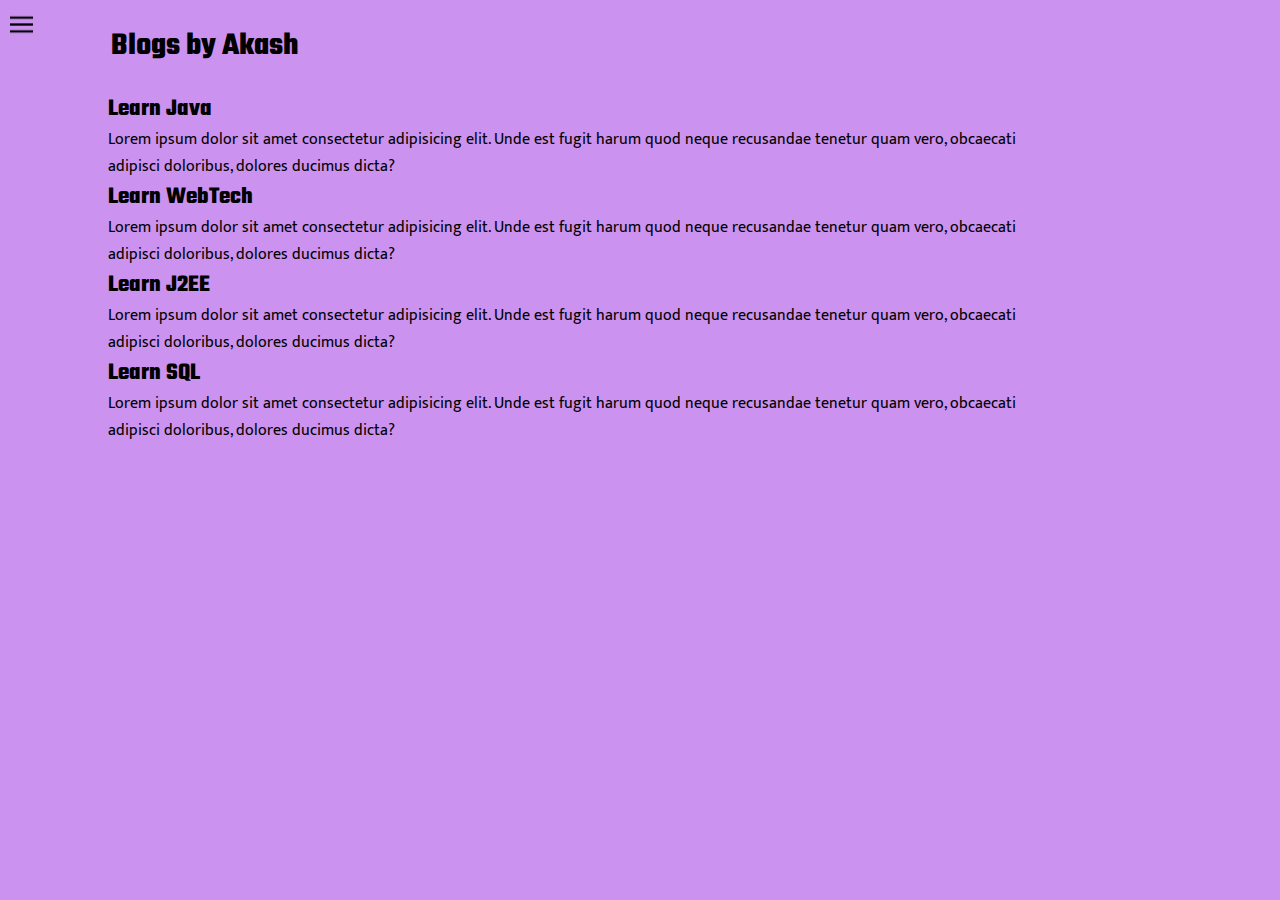
<file: blog.html>
<!DOCTYPE html>
<html lang="en">
<head>
   <meta charset="UTF-8">
   <meta name="viewport" content="width=device-width, initial-scale=1.0">
   <title>Developer-Akash-personal-portfolio</title>
   <link rel="stylesheet" href="index.css">
</head>
<body>
   <div class="container"> 
   <div class="sidebar sidebarGo">
       <nav>
           <ul>
                <li><a href="home.html"> Home</a></li>
               <li><a href="intro.html">My Intro</a></li>
               <li> <a href="services.html">Services</a></li>
               <li><a href="blog.html">Blog</a></li>
               <li><a href="contact.html">Contact</a></li>
           </ul>
       </nav>
   </div>  
          
   <div class="main">
    <div class="hamburg">
        <img src="hamburg.png" alt="" class="ham" width="23">
        <img src="cross.png" alt="" class="cross" width="23">
    </div>
        <div class="blogcontainer">
            <h1>Blogs by Akash</h1>
            <div class="blogitem">
            <h2>Learn Java</h2>
            <p>Lorem ipsum dolor sit amet consectetur adipisicing elit. Unde est fugit harum quod neque recusandae tenetur quam vero, obcaecati adipisci doloribus, dolores ducimus dicta?</p>
            
            <h2>Learn WebTech</h2>
            <p>Lorem ipsum dolor sit amet consectetur adipisicing elit. Unde est fugit harum quod neque recusandae tenetur quam vero, obcaecati adipisci doloribus, dolores ducimus dicta?</p>
             
            <h2>Learn J2EE</h2>
            <p>Lorem ipsum dolor sit amet consectetur adipisicing elit. Unde est fugit harum quod neque recusandae tenetur quam vero, obcaecati adipisci doloribus, dolores ducimus dicta?</p>
             
            <h2>Learn SQL</h2>
            <p>Lorem ipsum dolor sit amet consectetur adipisicing elit. Unde est fugit harum quod neque recusandae tenetur quam vero, obcaecati adipisci doloribus, dolores ducimus dicta?</p>

           </div>
           </div>   
</div>
<script src="index.js"></script>
</body>
</html>
</file>
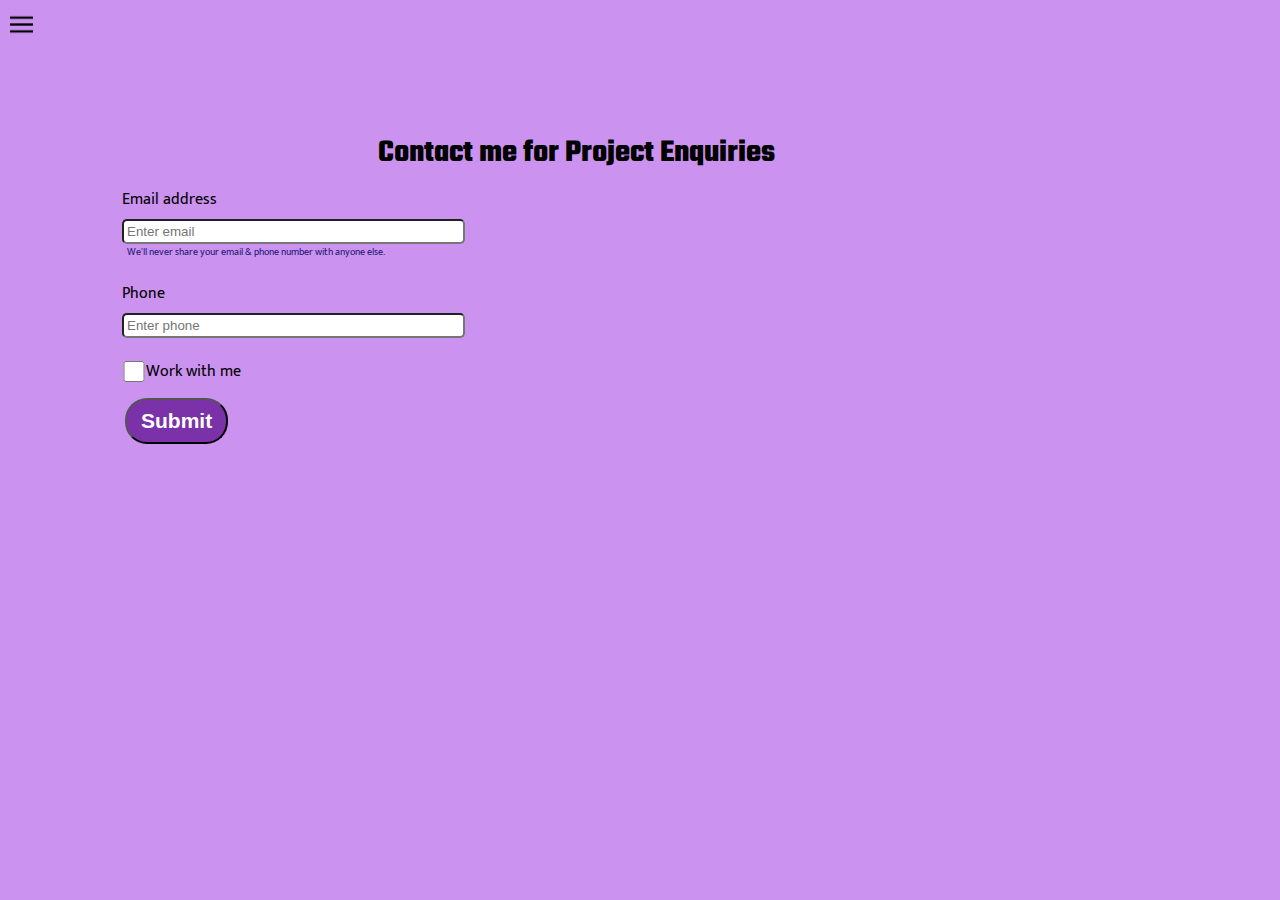
<file: contact.html>
<!DOCTYPE html>
<html lang="en">
<head>
   <meta charset="UTF-8">
   <meta name="viewport" content="width=device-width, initial-scale=1.0">
   <title>Developer-Akash-personal-portfolio</title>
   <link rel="stylesheet" href="index.css">
</head>
<body>
   <div class="container"> 
   <div class="sidebar sidebarGo">
       <nav>
           <ul>
                <li><a href="home.html"> Home</a></li>
               <li><a href="intro.html">My Intro</a></li>
               <li> <a href="services.html">Services</a></li>
               <li><a href="blog.html">Blog</a></li>
               <li><a href="contact.html">Contact</a></li>
           </ul>
       </nav>
   </div>  
          
   <div class="main">
    <div class="hamburg">
      <img src="hamburg.png" alt="" class="ham" width="23">
      <img src="cross.png" alt="" class="cross" width="23">
  </div>
        <div class="contactform">
            <h1>Contact me for Project Enquiries</h1>
            <form>
                <div class="form-group">
                  <label for="clientmail">Email address</label>
                  <input type="email" class="form-control" id="clientmail" aria-describedby="emailHelp" placeholder="Enter email">
                  <small id="emailHelp" class="form-text text-muted">We'll never share your email & phone number with anyone else.</small>
                </div>
                <div class="form-group">
                  <label for="clientphone">Phone</label>
                  <input type="phone" class="form-control" id="clientphone" placeholder="Enter phone">
                </div>
                <div class="mp3" id="formcheck">
                  <input type="checkbox" id="form-check-input" id="isclient">
                  <label class="form-check-label" for="isclient">Work with me</label>
                </div>
                <button type="submit" class="btn btn-primary">Submit</button>
              </form>
           </div>
              
        </div>
   </div>
</div>
<script src="index.js"></script>
</body>
</html>
</file>
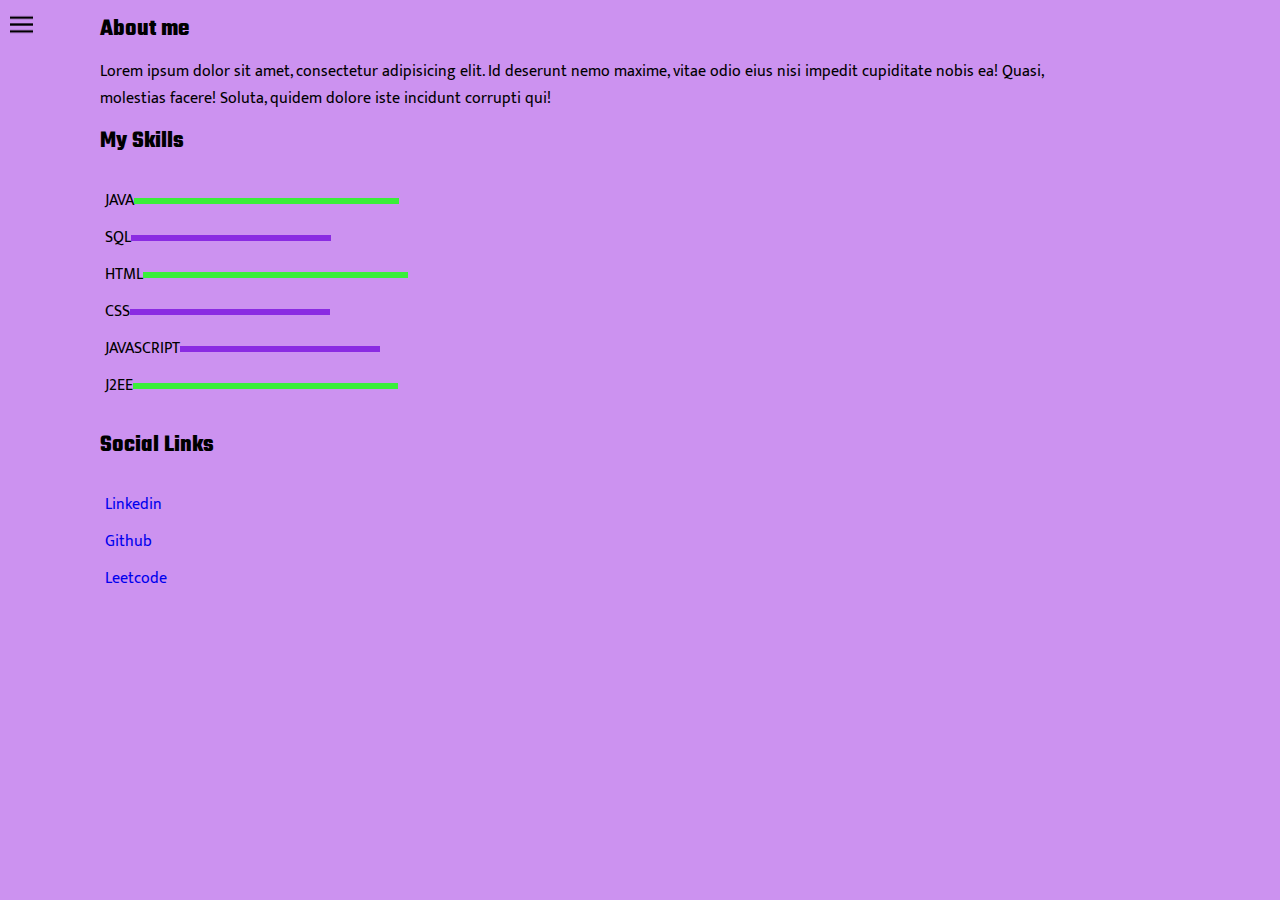
<file: intro.html>
<!DOCTYPE html>
<html lang="en">
<head>
   <meta charset="UTF-8">
   <meta name="viewport" content="width=device-width, initial-scale=1.0">
   <title>Developer-Akash-personal-portfolio</title>
   <link rel="stylesheet" href="index.css">
</head>
<body>
   <div class="container"> 
   <div class="sidebar sidebarGo">
       <nav>
           <ul>
                <li><a href="home.html"> Home</a></li>
               <li><a href="intro.html">My Intro</a></li>
               <li> <a href="services.html">Services</a></li>
               <li><a href="blog.html">Blog</a></li>
               <li><a href="contact.html">Contact</a></li>
           </ul>
       </nav>
   </div>  
   <div class="main">
    <div class="hamburg">
        <img src="hamburg.png" alt="" class="ham" width="23">
        <img src="cross.png" alt="" class="cross" width="23">
    </div>
   <div class="intro">
               <h2>About me</h2>
                <p>Lorem ipsum dolor sit amet, consectetur adipisicing elit. Id deserunt nemo maxime, vitae odio eius nisi impedit cupiditate nobis ea! Quasi, molestias facere! Soluta, quidem dolore iste incidunt corrupti qui!
                </p>
                <h2>My Skills</h2>
                <div class="skillcontainer">
                    <div class="skillitem">JAVA <div class="skill t5"></div></div>
                    <div class="skillitem">SQL<div class="skill t6"></div></div>
                    <div class="skillitem">HTML <div class="skill t5"></div></div>
                    <div class="skillitem">CSS <div class="skill t6" ></div></div>
                    <div class="skillitem">JAVASCRIPT<div class="skill t6" ></div></div>
                    <div class="skillitem">J2EE<div class="skill t5"></div></div>
                    


                </div>
                <h2>Social Links</h2>
                <div class="social">
                     
                    <div class="linkitem"><a href="https://www.linkedin.com/in/akashdev11/">Linkedin</a></div>
                    <div class="linkitem"><a href="https://github.com/Akash11devan">Github</a></div>
                    <div class="linkitem"><a href="https://leetcode.com/akash112001/">Leetcode</a></div>
                </div>
                </div>
            </div>
</div>
<script src="index.js"></script>
</body>
</html>
</file>
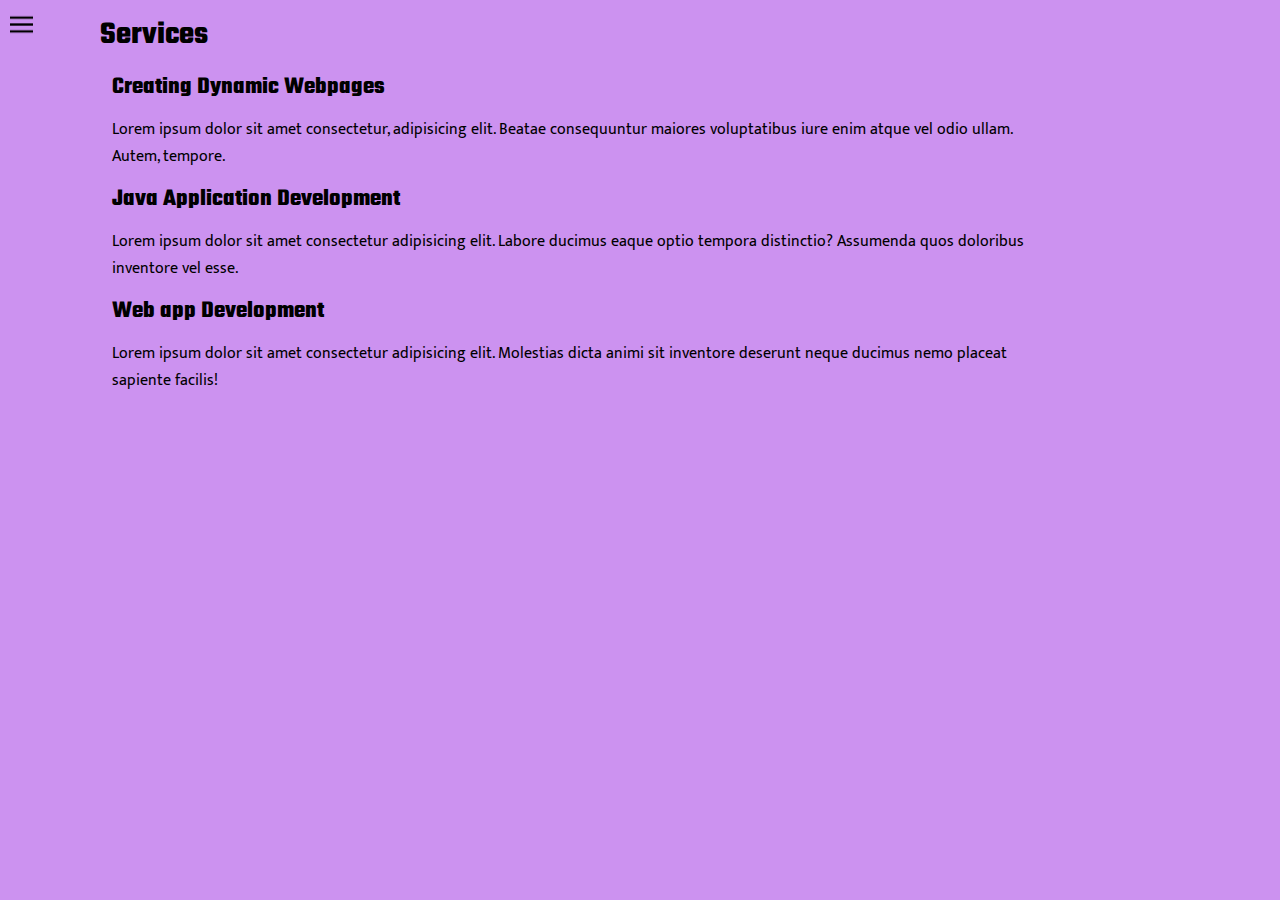
<file: services.html>
<!DOCTYPE html>
<html lang="en">
<head>
   <meta charset="UTF-8">
   <meta name="viewport" content="width=device-width, initial-scale=1.0">
   <title>Developer-Akash-personal-portfolio</title>
   <link rel="stylesheet" href="index.css">
</head>
<body>
   <div class="container"> 
   <div class="sidebar sidebarGo">
       <nav>
           <ul>
                <li><a href="home.html"> Home</a></li>
               <li><a href="intro.html">My Intro</a></li>
               <li> <a href="services.html">Services</a></li>
               <li><a href="blog.html">Blog</a></li>
               <li><a href="contact.html">Contact</a></li>
           </ul>
       </nav>
   </div>  
          
   <div class="main">
    <div class="hamburg">
        <img src="hamburg.png" alt="" class="ham" width="23">
        <img src="cross.png" alt="" class="cross" width="23">
    </div>
        <div class="servicecontainer">
            <h1>Services</h1>
           <div class="services">
            <div class="servicelist">
                <h2>Creating Dynamic Webpages</h2>
                <p>Lorem ipsum dolor sit amet consectetur, adipisicing elit. Beatae consequuntur maiores voluptatibus iure enim atque vel odio ullam. Autem, tempore.</p>
            </div>
            <div class="service">
                 <h2>Java Application Development</h2>
                 <p>Lorem ipsum dolor sit amet consectetur adipisicing elit. Labore ducimus eaque optio tempora distinctio? Assumenda quos doloribus inventore vel esse.</p>
            </div>
            <div class="service">
                <h2>Web app Development</h2>
                <p>Lorem ipsum dolor sit amet consectetur adipisicing elit. Molestias dicta animi sit inventore deserunt neque ducimus nemo placeat sapiente facilis!</p>
            </div>
   </div>
</div>
<script src="index.js"></script>
</body>
</html>
</file>
<file: index.css>
@import url('https://fonts.googleapis.com/css2?family=Teko:wght@300..700&display=swap');
@import url('https://fonts.googleapis.com/css2?family=Mukta:wght@200;300;400;500;600;700;800&display=swap');

 *{
    margin: 0;
    padding: 0;
 }

 body{
  background-color: rgb(204, 146, 240);
 }
 .linkitem a{
  text-decoration: none ;
 }
 .sidebar{
    
    position: absolute;
    background-color: rgb(123, 50, 168);
    font-family: "Teko", sans-serif;
    height: 100vh;
    transition:transform 0.3s ease-in;
    
 }
 .sidebar nav{
    padding: 10px;
 }
 .sidebar nav li{
    list-style: none;
    font-size: 30px;
    padding: 33px 0;
 }
 .sidebar nav li a{
   text-decoration: none;
   color: white;
 }
 .main{
    width: 90vw;
    
 }
 .container{
    display:flex;
 }

 .infocontainer{
    height:60vh;
    width:85vh;
    margin: 144px auto; 
    display: flex;
    justify-content: space-around;    
     
 }

 .devinfo{
   display: flex;
   align-items: start;
   justify-content: center;
   flex-direction: column;
  
 }

 .hello{
     
    font-size: 80px;
    font-family: "Mukta", sans-serif;
 }
 .name{
   font-size: 60px;
   font-weight: bold;
   font-family: "Mukta", sans-serif;
 }
 .about{
   font-size: 50px;
   font-family: "Mukta", sans-serif;
 }
 .moreabout{
   font-size: 22px;
   font-family: "Mukta", sans-serif;
 }

 .button{
   margin-top: 34px;
 }
 .btn{
   padding: 9px 14px;
   border-radius: 22px;
   color: white;
   background-color: rgb(123, 50, 168)  ;
   font-weight: bold;
   font-size: 21px;
   margin: 03px;
 }
 .btn:hover{
   background-color: white;
   color: grey;
 }

  
 .contactform{
   font-family: "Mukta", sans-serif;
   padding: 0 34px;
   margin: 0 88px;

 }
 .contactform h1{

   font-family: "Teko", sans-serif;
   text-align: center;
   padding-top: 130px;
   
 }

 .contactform div{
   padding: 10px 0;
   display: flex;
   flex-direction: column;
 }
 .contactform div input{
   width: 26vw;
   border-radius: 5px;
   margin: 6px 0 0 0;
   padding: 3px;
 }
 #emailHelp{

   font-size: 10px;
   color: midnightblue;
   margin: 0 5px;
 }
 #formcheck{
   flex-direction: row;
 }

 #formcheck input{
   width: 24px;
   margin: 3px 0;
 }
 .blogcontainer{

  margin: 0 88px;
 }
.blogcontainer h1{
   font-family: "Teko", sans-serif;
   margin: 23px;
 }

 .blogitem{
   margin: 20px;
   font-family: "Mukta", sans-serif;
 }

 .blogitem h2{
   font-family: "Teko", sans-serif;

 }

 .blogitem p{
   font-family: "Mukta", sans-serif;
   

 }

 .intro{
  margin: 0 88px;
 }

 .intro h2{
   font-family: "Teko", sans-serif;
   margin: 12px;

 }

 .intro p{
   font-family: "Mukta", sans-serif;
   margin:12px;

 }

 .skillcontainer{
   padding: 12px;
 }
  
 .skill{
   width: 265px;
   height: 6px;
   background-color: red;
 }

 .skillitem{
   font-family: "Mukta", sans-serif;
   font-weight: 900px;
   display: flex;
   align-items: center;
   padding: 5px;
 }
  
 .social h2{
  font-family: "Teko", sans-serif;
  margin: 12px;
 }

 .social{
  padding: 12px;
}

 .linkitem{
  font-family: "Mukta", sans-serif;
  font-weight: 900px;
  display: flex;
  align-items: center;
  padding: 5px;
 }

 .t5{
   width: 265px;
   background-color: rgb(58, 238, 58);
 }
 .t6{
   width:200px;
   background-color: blueviolet;
 }

 .hamburg{
  position: absolute;
  cursor: pointer;
  top:10px;
  left: 10px;
  margin-top: 3px;
    
 }
 .cross{

  margin-left: 50px;
  margin-top: 3px;
    
 }
 .sidebarGo{
  transform:translate(-443px,0);
  position: absolute;
 }
 

 @media(max-width:943px){

 }

 .servicecontainer{
    margin: 0 88px;
    padding: 12px;
 }

 .servicecontainer h2{
  font-family: "Teko", sans-serif;
  margin: 12px;

 }

 .servicecontainer p{
  font-family: "Mukta", sans-serif;
  margin:12px;
 }
 .servicecontainer h1{
  font-family: "Teko", sans-serif;
 }
</file>
